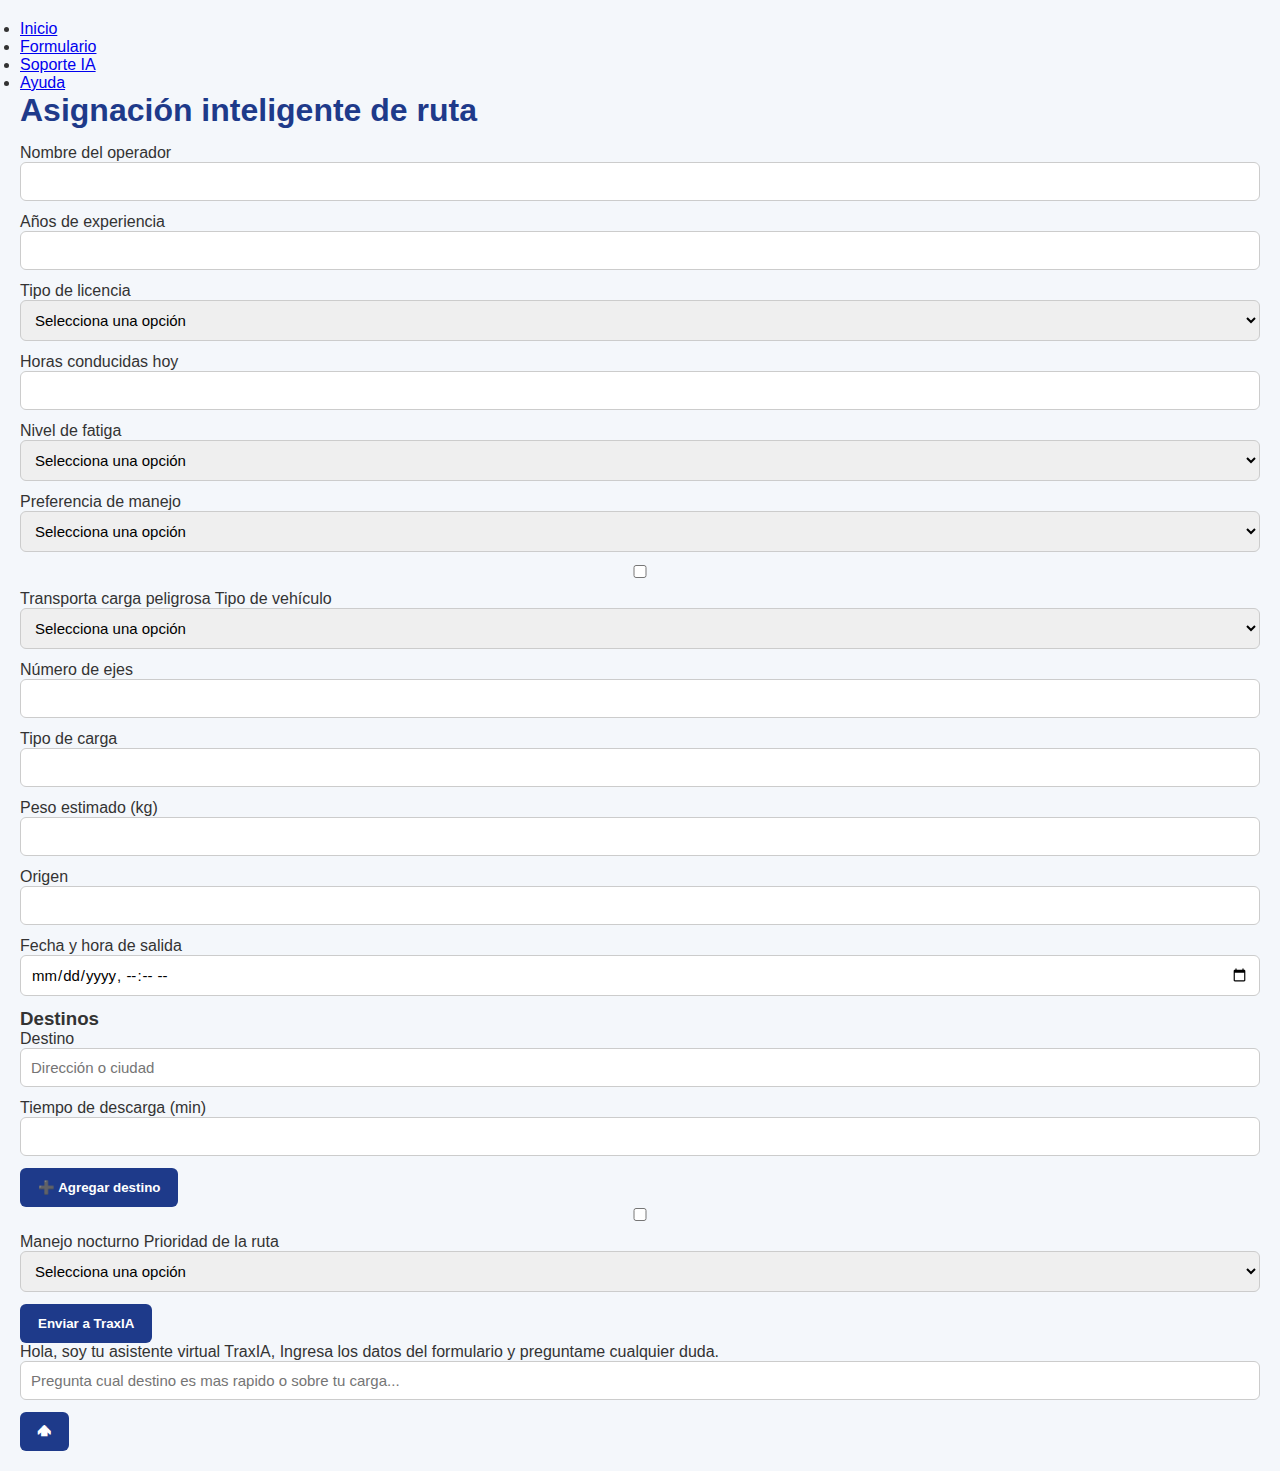
<file: index.html>
<!DOCTYPE html>
<html lang="es">
<head>
    <meta charset="UTF-8">
    <meta name="viewport" content="width=device-width, initial-scale=1.0">
    <link rel="stylesheet" href="src/styles.css">
    <title>Asistente IA de rutas</title>
</head>
<body>
    <header>
        <nav>
            <ul>
                <li><a href="#inicio">Inicio</a></li>
                <li><a href="#formulario">Formulario</a></li>
                <li><a href="#soporte">Soporte IA</a></li>
                <li><a href="#ayuda">Ayuda</a></li>
            </ul>
        </nav>
    </header>
    <h1>Asignación inteligente de ruta</h1>
    <main>
        <section id="formulario">
            <form id="formulario_ruta" >
                <label for="operador">Nombre del operador</label>
                <input type="text" id="operador" name="operador" required>
                <label for="experiencia">Años de experiencia</label>
                <input type="number" id="experiencia" name="experiencia" min="0">
                <label for="licencia">Tipo de licencia</label>
                <select id="licencia" name="licencia">
                    <option value="">Selecciona una opción</option>
                    <option value="A">Tipo A</option>
                    <option value="B">Tipo B</option>
                    <option value="C">Tipo C</option>
                    <option value="E">Tipo E</option>
                </select>
                <label for="horas_conducidas">Horas conducidas hoy</label>
                <input type="number" id="horas_conducidas" name="horas_conducidas" min="0">
                <label for="fatiga">Nivel de fatiga</label>
                <select id="fatiga" name="fatiga">
                    <option value="">Selecciona una opción</option>
                    <option value="baja">Baja</option>
                    <option value="media">Media</option>
                    <option value="alta">Alta</option>
                </select>
                <label for="preferencia_manejo">Preferencia de manejo</label>
                <select id="preferencia_manejo" name="preferencia_manejo">
                    <option value="">Selecciona una opción</option>
                    <option value="rapido">Rápido</option>
                    <option value="equilibrado">Equilibrado</option>
                    <option value="seguro">Seguro</option>
                </select>
                <label>
                    <input type="checkbox" name="carga_peligrosa">
                    Transporta carga peligrosa
                </label>
                <label for="vehiculo">Tipo de vehículo</label>
                <select name="vehiculo" id="vehiculo">
                    <option value="">Selecciona una opción</option>
                    <option value="ligero">Camión ligero / última milla</option>
                    <option value="torton">Torton (3_4 ejes)</option>
                    <option value="trailer">Tráiler</option>
                    <option value="full">Full (doble remolque)</option>
                    <option value="refrigerado">Camión refrigerado</option>
                    <option value="cisterna">Camión cisterna / químicos</option>
                    <option value="mudanza">Camión de mudanza</option>
                    <option value="van">Van / transporte urbano</option>
                    <option value="bus">Autobús corporativo / escolar</option>
                </select>
                <label for="ejes">Número de ejes</label>
                <input type="number" id="ejes" name="ejes" min="1">
                <label for="carga">Tipo de carga</label>
                <input type="text" id="carga" name="carga">
                <label for="peso">Peso estimado (kg)</label>
                <input type="number" id="peso" name="peso" min="0">
                <label for="origen">Origen</label>
                <input type="text" id="origen" name="origen">
                <label for="datetime_salida">Fecha y hora de salida</label>
                <input type="datetime-local" id="datetime_salida" name="datetime_salida">
                <h3>Destinos</h3>
                <div id="destinos_container">
                    <div class="destino_item">
                        <label>Destino</label>
                        <input type="text" name="destino[]" placeholder="Dirección o ciudad" required>
                        <label>Tiempo de descarga (min)</label>
                        <input type="number" name="tiempo_descarga[]" min="0" required>
                    </div>
                </div>
                <button type="button" id="agregar_destino">➕ Agregar destino</button>
                <label>
                    <input type="checkbox" name="manejo_nocturno">
                    Manejo nocturno
                </label>
                <label for="prioridad">Prioridad de la ruta</label>
                <select id="prioridad" name="prioridad">
                    <option value="">Selecciona una opción</option>
                    <option value="normal">Normal</option>
                    <option value="alta">Alta</option>
                    <option value="urgente">Urgente</option>
                </select>
                <button type="submit">Enviar a TraxIA</button>
            </form>
        </section>
        <section id="respuesta-ia">
            <div id="chat-container">
                <div id="chat-mensajes">
                    <div class="mensaje-ia">
                        Hola, soy tu asistente virtual TraxIA, Ingresa los datos del formulario y preguntame cualquier duda.
                    </div>
                </div>
                <form id="chat_form">
                    <input type="text" id="chat-input" placeholder="Pregunta cual destino es mas rapido o sobre tu carga..." required maxlength="500">
                    <button type="submit">🢁</button>
                </form>
            </div>
        </section>
    </main>
    <script src="src/javascript.js"></script>
</body>
</html>
</file>
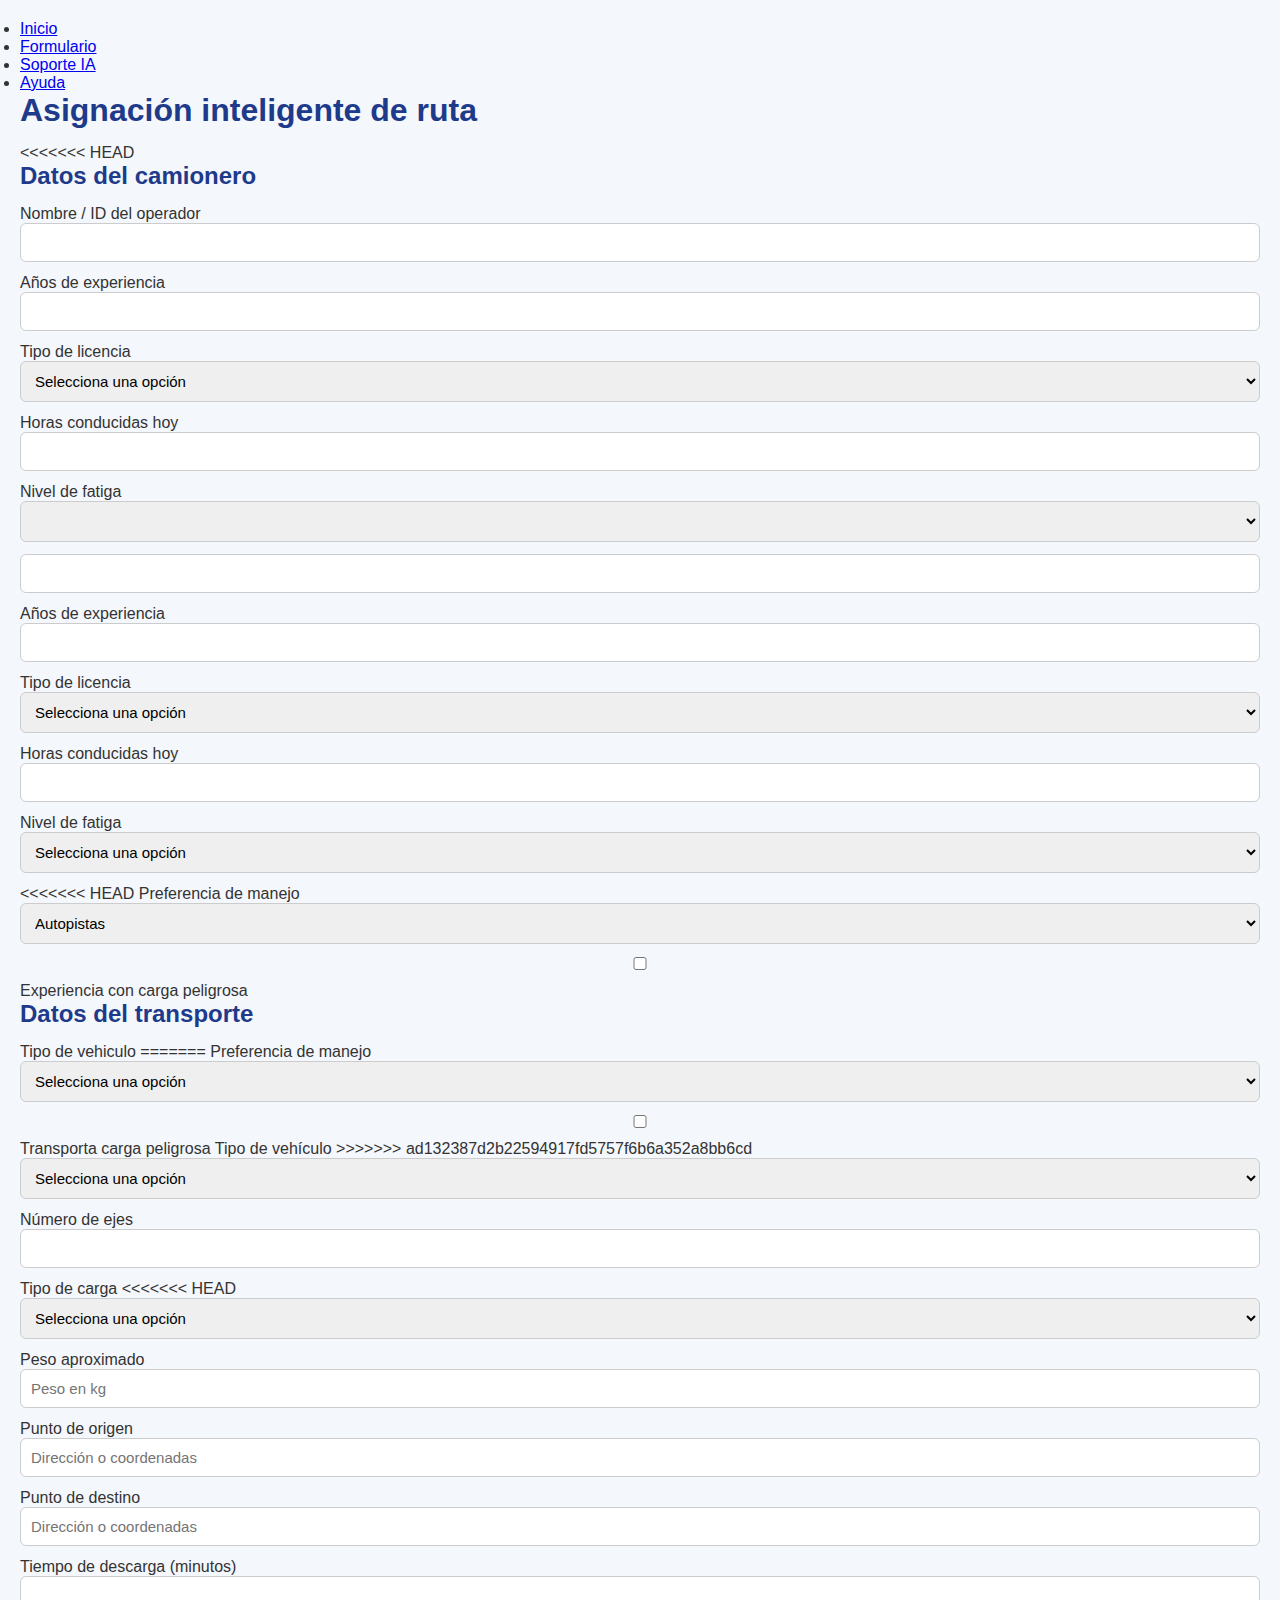
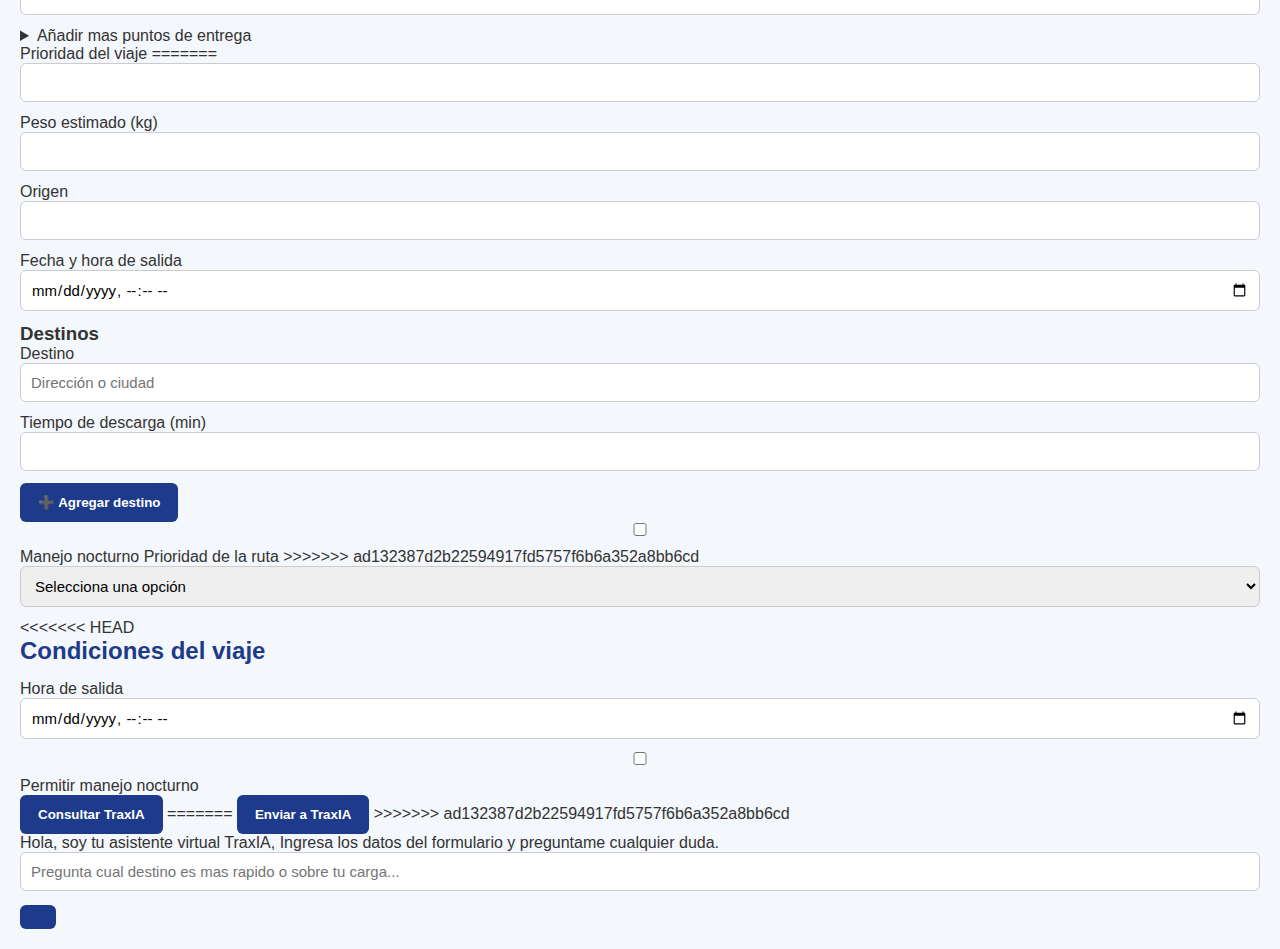
<file: src/index.html>
<!DOCTYPE html>
<html lang="es">
<head>
    <meta charset="UTF-8">
    <meta name="viewport" content="width=device-width, initial-scale=1.0">
    <link rel="stylesheet" href="styles.css">
    <title>Asistente IA de rutas</title>
</head>
<body>
    <header>
        <nav>
            <ul>
                <li><a href="#inicio">Inicio</a></li>
                <li><a href="#formulario">Formulario</a></li>
                <li><a href="#soporte">Soporte IA</a></li>
                <li><a href="#ayuda">Ayuda</a></li>
            </ul>
        </nav>
    </header>
    <h1>Asignación inteligente de ruta</h1>
    <main>
        <section id="formulario">
<<<<<<< HEAD
            <form>
            <h2>Datos del camionero</h2>
            <div id="datos-camionero">
                <label for="operador">Nombre / ID del operador</label>
                <input type="text" id="operador" name="operador">
                <label for="experiencia">Años de experiencia</label>
                <input type="number" id="experiencia" name="experiencia">
                <label for="licencia">Tipo de licencia</label>
                <select id="licencia" name="licencia">
                    <option value="">Selecciona una opción</option>
                    <option value="federal">Federal</option>
                    <option value="estatal">Estatal</option>
                </select>
                <label for="horas-conducidas">Horas conducidas hoy</label>
                <input type="number" id="horas-conducidas" name="horas-conducidas" min="0" max="24">
                <label for="fatiga">Nivel de fatiga</label>
                <select id="fatiga" name="fatiga">
=======
            <form id="formulario_ruta" >
                <label for="operador">Nombre del operador</label>
                <input type="text" id="operador" name="operador" required>
                <label for="experiencia">Años de experiencia</label>
                <input type="number" id="experiencia" name="experiencia" min="0">
                <label for="licencia">Tipo de licencia</label>
                <select id="licencia" name="licencia">
                    <option value="">Selecciona una opción</option>
                    <option value="A">Tipo A</option>
                    <option value="B">Tipo B</option>
                    <option value="C">Tipo C</option>
                    <option value="E">Tipo E</option>
                </select>
                <label for="horas_conducidas">Horas conducidas hoy</label>
                <input type="number" id="horas_conducidas" name="horas_conducidas" min="0">
                <label for="fatiga">Nivel de fatiga</label>
                <select id="fatiga" name="fatiga">
                    <option value="">Selecciona una opción</option>
>>>>>>> ad132387d2b22594917fd5757f6b6a352a8bb6cd
                    <option value="baja">Baja</option>
                    <option value="media">Media</option>
                    <option value="alta">Alta</option>
                </select>
<<<<<<< HEAD
                <label for="preferencia-manejo">Preferencia de manejo</label>
                <select id="preferencia-manejo" name="preferencia-manejo">
                    <option value="autopistas">Autopistas</option>
                    <option value="libres">Carreteras libres</option>
                    <option value="mixto">Mixto</option>
                </select>
                <label>
                    <input type="checkbox" id="exp-peligrosa" name="exp-peligrosa">
                    Experiencia con carga peligrosa
                </label>
            </div>
            <div id="formula-ruta">
                <h2>Datos del transporte</h2>
                <label for="vehiculo">Tipo de vehiculo</label>
=======
                <label for="preferencia_manejo">Preferencia de manejo</label>
                <select id="preferencia_manejo" name="preferencia_manejo">
                    <option value="">Selecciona una opción</option>
                    <option value="rapido">Rápido</option>
                    <option value="equilibrado">Equilibrado</option>
                    <option value="seguro">Seguro</option>
                </select>
                <label>
                    <input type="checkbox" name="carga_peligrosa">
                    Transporta carga peligrosa
                </label>
                <label for="vehiculo">Tipo de vehículo</label>
>>>>>>> ad132387d2b22594917fd5757f6b6a352a8bb6cd
                <select name="vehiculo" id="vehiculo">
                    <option value="">Selecciona una opción</option>
                    <option value="ligero">Camión ligero / última milla</option>
                    <option value="torton">Torton (3_4 ejes)</option>
                    <option value="trailer">Tráiler</option>
                    <option value="full">Full (doble remolque)</option>
                    <option value="refrigerado">Camión refrigerado</option>
                    <option value="cisterna">Camión cisterna / químicos</option>
                    <option value="mudanza">Camión de mudanza</option>
                    <option value="van">Van / transporte urbano</option>
                    <option value="bus">Autobús corporativo / escolar</option>
                </select>
                <label for="ejes">Número de ejes</label>
                <input type="number" id="ejes" name="ejes" min="1">
                <label for="carga">Tipo de carga</label>
<<<<<<< HEAD
                <select id="carga" name="carga">
                    <option value="">Selecciona una opción</option>
                    <option value="ligera">Ligera</option>
                    <option value="pesada">Pesada</option>
                    <option value="peligrosa">Peligrosa</option>
                </select>
                <label for="peso">Peso aproximado</label>
                <input type="number" id="peso" name="peso" placeholder="Peso en kg">
                <label for="origen">Punto de origen</label>
                <input type="text" id="origen" name="origen" placeholder="Dirección o coordenadas">
                <label for="destino">Punto de destino</label>
                <input type="text" name="destino[]" placeholder="Dirección o coordenadas" required>
                <label for="tiempo-descarga">Tiempo de descarga (minutos)</label>
                <input type="number" name="tiempo_descarga[]" min="0" required>
                <details>
                    <summary>Añadir mas puntos de entrega</summary>
                    <label for="destino">Punto de destino</label>
                    <input type="text" name="destino[]" placeholder="Dirección o coordenadas" required>
                    <label for="tiempo-descarga">Tiempo de descarga (minutos)</label>
                    <input type="number" name="tiempo_descarga[]" min="0" required>
                    <label for="destino">Punto de destino</label>
                    <input type="text" name="destino[]" placeholder="Dirección o coordenadas" required>
                    <label for="tiempo-descarga">Tiempo de descarga (minutos)</label>
                    <input type="number" name="tiempo_descarga[]" min="0" required>
                    <label for="destino">Punto de destino</label>
                    <input type="text" name="destino[]" placeholder="Dirección o coordenadas" required>
                    <label for="tiempo-descarga">Tiempo de descarga (minutos)</label>
                    <input type="number" name="tiempo_descarga[]" min="0" required>
                    <label for="destino">Punto de destino</label>
                    <input type="text" name="destino[]" placeholder="Dirección o coordenadas" required>
                    <label for="tiempo-descarga">Tiempo de descarga (minutos)</label>
                    <input type="number" name="tiempo_descarga[]" min="0" required>
                    <label for="destino">Punto de destino</label>
                    <input type="text" name="destino[]" placeholder="Dirección o coordenadas" required>
                    <label for="tiempo-descarga">Tiempo de descarga (minutos)</label>
                    <input type="number" name="tiempo_descarga[]" min="0" required>
                </details>
                <label for="prioridad">Prioridad del viaje</label>
=======
                <input type="text" id="carga" name="carga">
                <label for="peso">Peso estimado (kg)</label>
                <input type="number" id="peso" name="peso" min="0">
                <label for="origen">Origen</label>
                <input type="text" id="origen" name="origen">
                <label for="datetime_salida">Fecha y hora de salida</label>
                <input type="datetime-local" id="datetime_salida" name="datetime_salida">
                <h3>Destinos</h3>
                <div id="destinos_container">
                    <div class="destino_item">
                        <label>Destino</label>
                        <input type="text" name="destino[]" placeholder="Dirección o ciudad" required>
                        <label>Tiempo de descarga (min)</label>
                        <input type="number" name="tiempo_descarga[]" min="0" required>
                    </div>
                </div>
                <button type="button" id="agregar_destino">➕ Agregar destino</button>
                <label>
                    <input type="checkbox" name="manejo_nocturno">
                    Manejo nocturno
                </label>
                <label for="prioridad">Prioridad de la ruta</label>
>>>>>>> ad132387d2b22594917fd5757f6b6a352a8bb6cd
                <select id="prioridad" name="prioridad">
                    <option value="">Selecciona una opción</option>
                    <option value="normal">Normal</option>
                    <option value="alta">Alta</option>
                    <option value="urgente">Urgente</option>
                </select>
<<<<<<< HEAD
            </div>
                <h2>Condiciones del viaje</h2>
                <div id="datos-condiciones">
                    <label for="hora-salida">Hora de salida</label>
                    <input type="datetime-local" id="datetime-salida" name="datetime-salida" required>
                    <label>
                        <input type="checkbox" id="manejo-nocturno" name="manejo-nocturno">
                        Permitir manejo nocturno
                    </label>
                </div>
                <button type="submit">Consultar TraxIA</button>
=======
                <button type="submit">Enviar a TraxIA</button>
>>>>>>> ad132387d2b22594917fd5757f6b6a352a8bb6cd
            </form>
        </section>
        <section id="respuesta-ia">
            <div id="chat-container">
                <div id="chat-mensajes">
                    <div class="mensaje-ia">
                        Hola, soy tu asistente virtual TraxIA, Ingresa los datos del formulario y preguntame cualquier duda.
                    </div>
                </div>
                <form id="chat_form">
                    <input type="text" id="chat-input" placeholder="Pregunta cual destino es mas rapido o sobre tu carga..." required maxlength="500">
                    <button type="submit"></button>
                </form>
            </div>
        </section>
    </main>
    <script src="javascript.js"></script>
</body>
</html>
</file>
<file: src/styles.css>
/* Reset básico */
* {
  margin: 0;
  padding: 0;
  box-sizing: border-box;
  font-family: Arial, sans-serif;
}

/* Fondo de la página */
body {
  background: #f4f7fb;
  color: #333;
  padding: 20px;
}

/* Contenedor principal */
.container {
  display: flex;
  gap: 30px;
  justify-content: space-between;
  align-items: flex-start;
  max-width: 1200px;
  margin: auto;
}

/* Formulario lateral */
.form-section {
  flex: 1;
  background: #fff;
  padding: 20px;
  border-radius: 10px;
  box-shadow: 0 3px 10px rgba(0,0,0,0.1);
}

/* Encabezados */
h1, h2 {
  margin-bottom: 15px;
  color: #1e3a8a;
}

/* Campos del formulario */
input, select, textarea {
  width: 100%;
  padding: 10px;
  margin-bottom: 12px;
  border: 1px solid #ccc;
  border-radius: 6px;
  font-size: 15px;
}

/* Botón principal */
button {
  background: #1e3a8a;
  color: #fff;
  padding: 12px 18px;
  border: none;
  border-radius: 6px;
  cursor: pointer;
  font-weight: bold;
  transition: 0.3s ease;
}

button:hover {
  background: #14337a;
}

/* Chat lateral */
.chat-section {
  flex: 1.2;
  background: #fff;
  display: flex;
  flex-direction: column;
  height: 80vh;
  border-radius: 10px;
  box-shadow: 0 3px 10px rgba(0,0,0,0.1);
}

/* Header del chat */
.chat-header {
  padding: 15px;
  font-size: 18px;
  font-weight: bold;
  background: #1e3a8a;
  color: white;
  border-top-left-radius: 10px;
  border-top-right-radius: 10px;
}

/* Contenedor de mensajes */
.messages {
  flex: 1;
  padding: 15px;
  overflow-y: auto;
  background: #eef2f7;
}

/* Estilos para burbujas */
.message {
  max-width: 70%;
  margin-bottom: 10px;
  padding: 12px 16px;
  border-radius: 15px;
  line-height: 1.4;
  font-size: 14px;
}

/* Mensajes del usuario */
.message.user {
  background: #4f46e5;
  color: white;
  align-self: flex-end;
}

/* Mensajes del asistente */
.message.assistant {
  background: #fff;
  border: 1px solid #ccc;
  align-self: flex-start;
}

/* Input abajo */
.chat-footer {
  padding: 10px;
  display: flex;
  gap: 8px;
}

/* Input del chat */
.chat-footer input {
  flex: 1;
  padding: 10px;
  border: 1px solid #ccc;
  border-radius: 5px;
}

/* Input del chat: botón */
.chat-footer button {
  padding: 10px 15px;
}

/* Responsive (adaptable) */
@media (max-width: 900px) {
  .container {
    flex-direction: column;
  }
}
</file>
